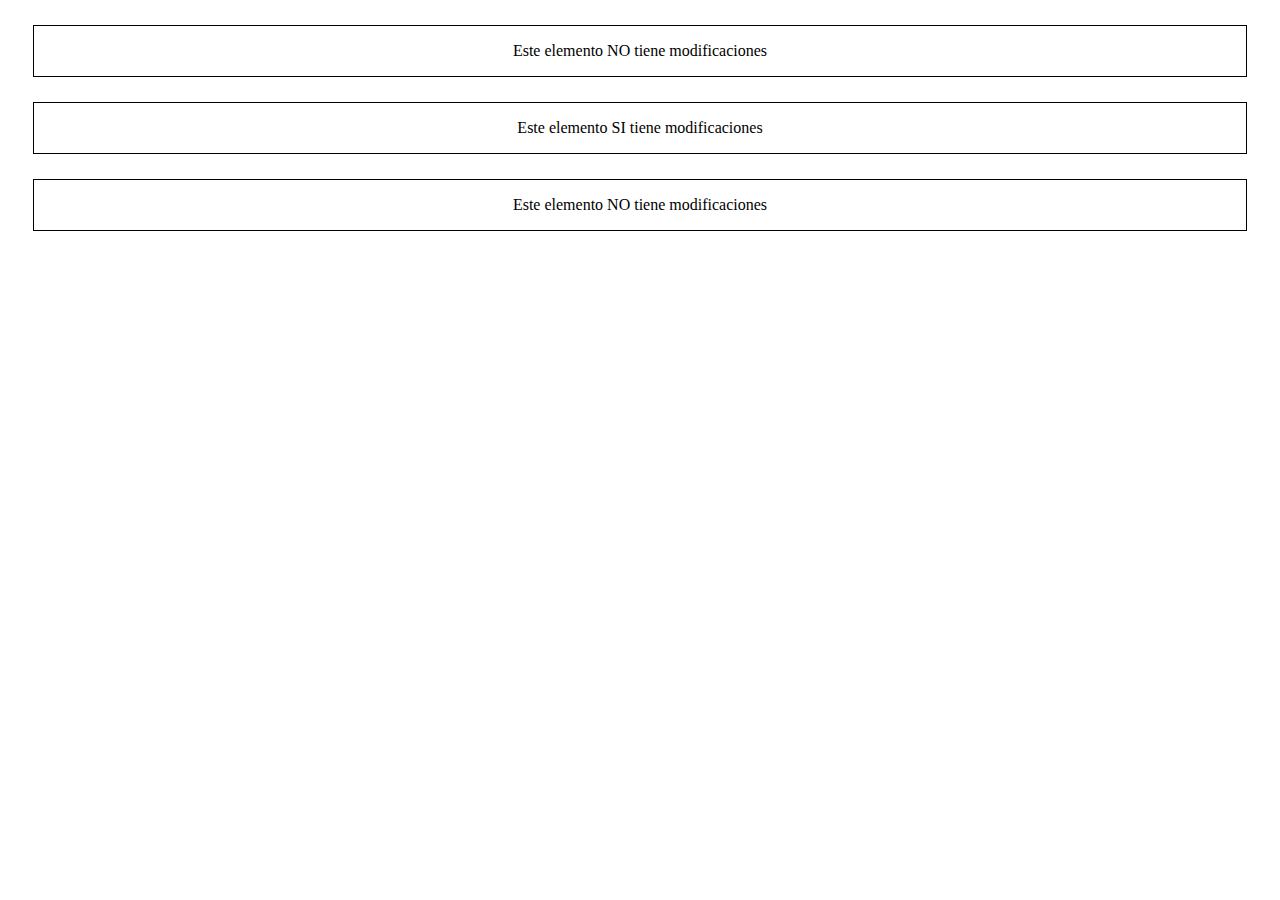
<file: index.html>
<!DOCTYPE html>
<html lang="en">
<head>
    <meta charset="UTF-8">
    <meta http-equiv="X-UA-Compatible" content="IE=edge">
    <meta name="viewport" content="width=device-width, initial-scale=1.0">
    <title>CSS Avanzado</title>
    <link href="./assets/styles/style.css" rel="stylesheet">
</head>
<body>


    <div class="container">
        <p> Este elemento NO tiene modificaciones </p>
    </div>   


   <!--  <div class="container-padre">
        <p>Texto del padre</p> -->
        <div class="container position">
            <p> Este elemento <span>SI</span> tiene modificaciones </p>
        </div>
    <!-- </div> -->


    <div class="container">
        <p> Este elemento NO tiene modificaciones </p>
    </div>
    


</body>
</html>
</file>
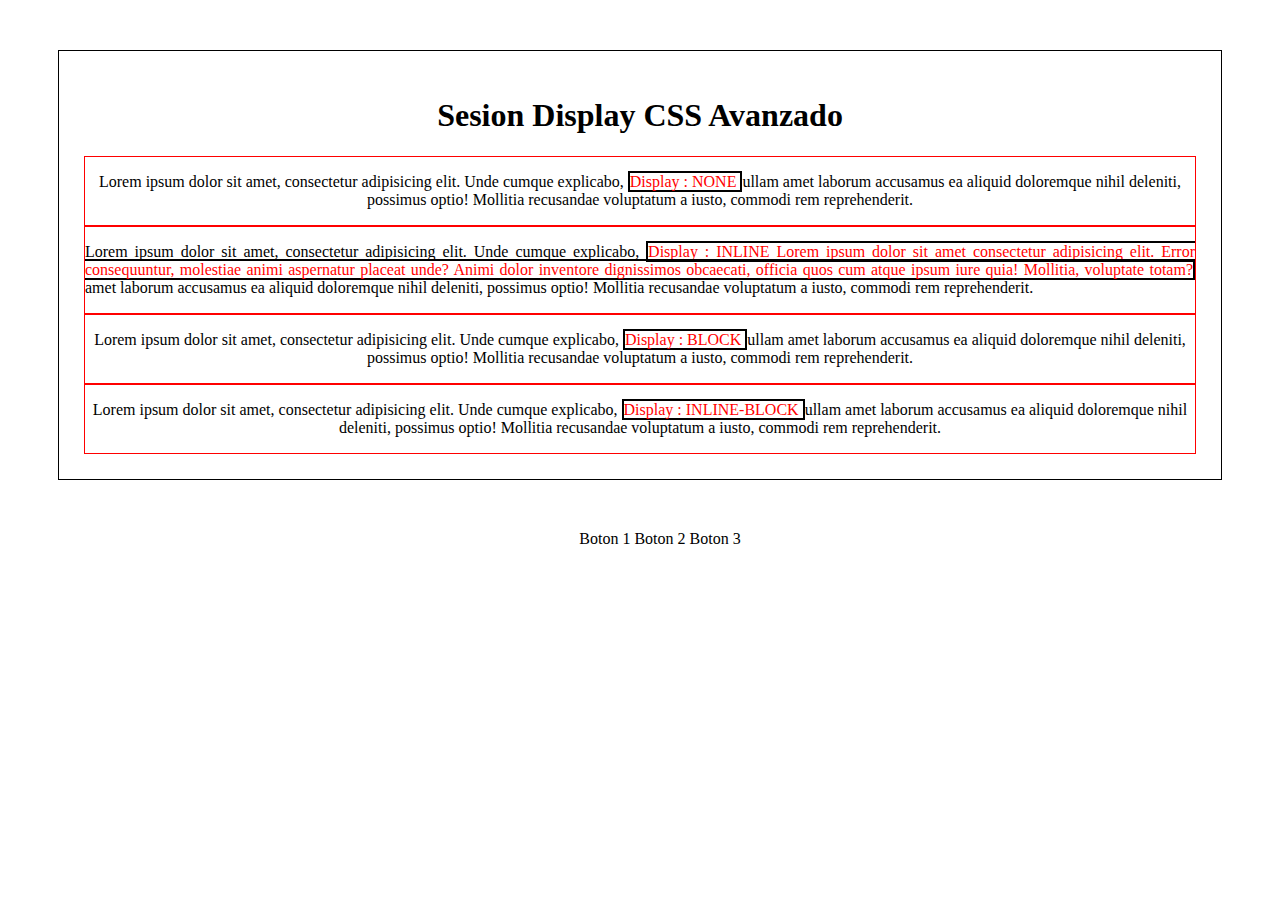
<file: index-display.html>
<!DOCTYPE html>
<html lang="en">
<head>
    <meta charset="UTF-8">
    <meta http-equiv="X-UA-Compatible" content="IE=edge">
    <meta name="viewport" content="width=device-width, initial-scale=1.0">
    <title>CSS Avanzado display</title>
    <link href="./assets/styles/style-display.css" rel="stylesheet">
</head>
<body>


   <!-- Creamos un contenedor general -->
   <div class="container">
    <h1>Sesion Display CSS Avanzado</h1>

    <div class="display"> <!--Aqui empieza mi contenedor hijo-->
        <p> Lorem ipsum dolor sit amet, consectetur adipisicing elit. Unde cumque explicabo, <span id="Display-none">Display : NONE </span>ullam amet laborum
            accusamus ea aliquid doloremque nihil deleniti, possimus optio! Mollitia recusandae voluptatum a iusto,
            commodi rem reprehenderit.</p>
    </div> <!--Aqui cierra el contenedor hijo-->


    <div class="display"> <!--Aqui empieza mi contenedor hijo-->
        <p style="text-align: justify;"> Lorem ipsum dolor sit amet, consectetur adipisicing elit. Unde cumque explicabo, <span id="Display-inline">Display :  INLINE Lorem ipsum dolor sit amet consectetur adipisicing elit. Error consequuntur, molestiae animi aspernatur placeat unde? Animi dolor inventore dignissimos obcaecati, officia quos cum atque ipsum iure quia! Mollitia, voluptate totam? </span> amet laborum
            accusamus ea aliquid doloremque nihil deleniti, possimus optio! Mollitia recusandae voluptatum a iusto,
            commodi rem reprehenderit.</p>
    </div> <!--Aqui cierra el contenedor hijo-->

    <div class="display"> <!--Aqui empieza mi contenedor hijo-->
        <p> Lorem ipsum dolor sit amet, consectetur adipisicing elit. Unde cumque explicabo, <span id="Display-block">Display : BLOCK </span>ullam amet laborum
            accusamus ea aliquid doloremque nihil deleniti, possimus optio! Mollitia recusandae voluptatum a iusto,
            commodi rem reprehenderit.</p>
    </div> <!--Aqui cierra el contenedor hijo-->

    <div class="display"> <!--Aqui empieza mi contenedor hijo-->
        <p> Lorem ipsum dolor sit amet, consectetur adipisicing elit. Unde cumque explicabo, <span id="Display-inline-block">Display : INLINE-BLOCK  </span>ullam amet laborum
            accusamus ea aliquid doloremque nihil deleniti, possimus optio! Mollitia recusandae voluptatum a iusto,
            commodi rem reprehenderit.</p>
    </div> <!--Aqui cierra el contenedor hijo-->


</div><!--Aqui cierra el contenedor general o padre-->

<!--listas-->
<ul>
    <li>Boton 1</li>
    <li>Boton 2</li>
    <li>Boton 3</li>
</ul>


</body>
</html>
</file>
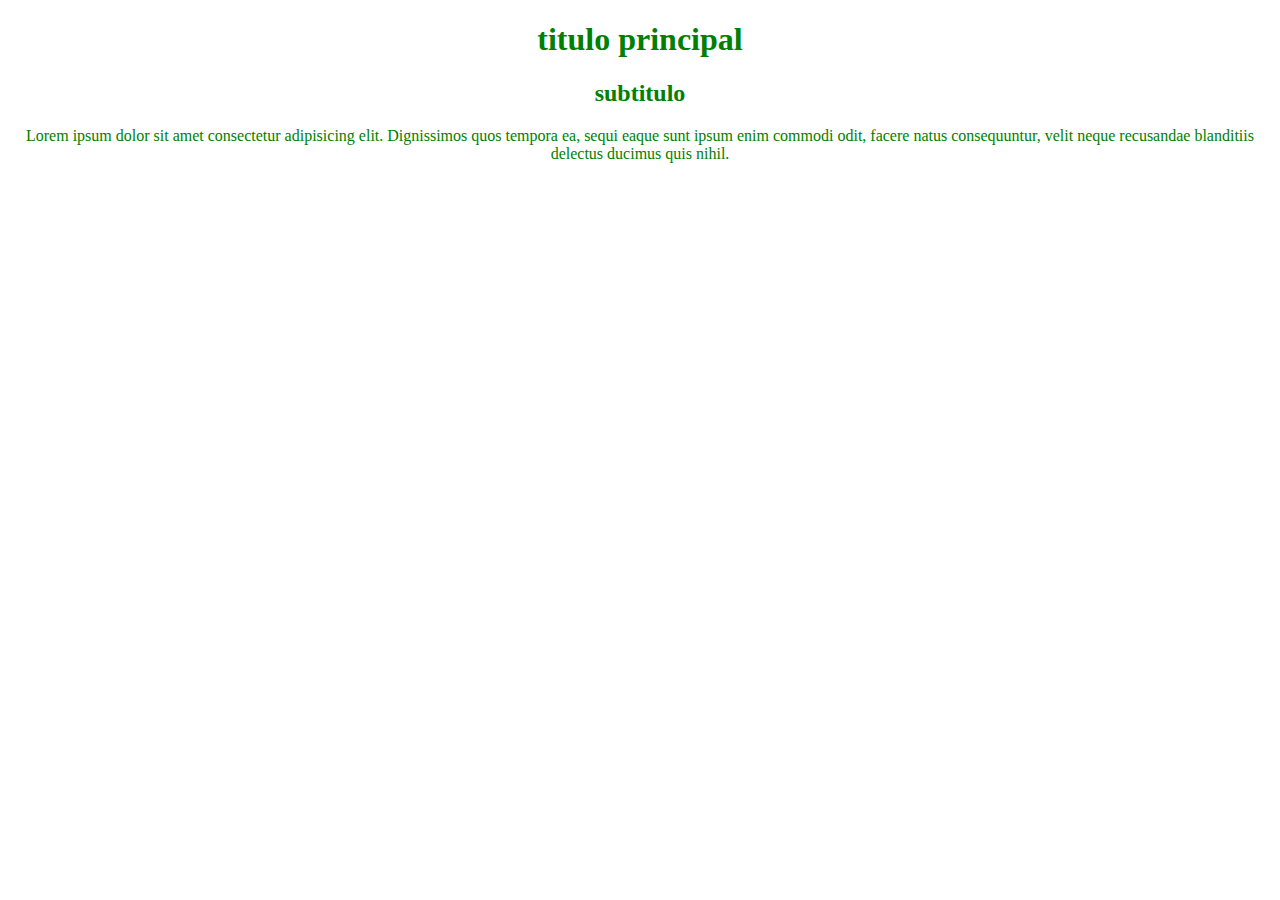
<file: index-responsive.html>
<!DOCTYPE html>
<html lang="en">
<head>
    <meta charset="UTF-8">
    <meta http-equiv="X-UA-Compatible" content="IE=edge">
    <meta name="viewport" content="width=device-width, initial-scale=1.0">
    <title>csscavanzado responsive</title>
    <link href="./assets/styles/style-responsive.css" rel="stylesheet">



<div class="container">
    <h1 class=" Titulo">titulo principal</h1>
    <h2 class="Subtitulo">subtitulo</h2>
    <p class="parrafo">Lorem ipsum dolor sit amet consectetur adipisicing elit. Dignissimos quos tempora ea, sequi eaque sunt ipsum enim commodi odit, facere natus consequuntur, velit neque recusandae blanditiis delectus ducimus quis nihil.</p>
</div>

</head>
<body>
    
</body>
</html>
</file>
<file: assets/styles/style.css>
/* Estilos del body */
body {
    text-align: center;
    height: 500px;
}


/* Estilos para la clase container */
.container{
    margin: 25px;
    border: 1px solid black;
}




/* Posiciones */

/* Static

Es la posicion por defecto, todos los elementos HTML son estaticos, los elementos se posicionan en el flujo normal del documento (arriba a abajo, izquierda a derecha). Los valores top, bottom, right y left no tienen efecto sobre esta propiedad.



.position{
    position:static; /*como se va a colocar*/
    /* top: 30px;
    left: 10px;  */
    /*right: 50px;
    bottom: 60px; */
/* } */





/* Relative

Posiciona el elemento en relacion con su posicion normal en el flujo del documento. A pesar de que el elemento comienza con una posicion normal, si le afectan los valores que modifiquemos en top, bottom, left y right.

*/

/* .position{
    position: relative;
    top: 30px;
} */



/* Fixed 

Se modifica dependiendo la posicion de la pantalla y depende tambien de cuanto espacio tenemos disponible (viewport que es lo que el usuario ve actualmente en la pantalla).

Este estilo se aplica generalemnte a barras de navegacion. Cuando aplicamos esta propiedad, aseguramos que el elemento se mantenga visible independientemente de como se ajuste la ventana (viewport). Es similar al absolute, pero el elemento se posiciona en relacion a la ventana del navegador, mas no al body.

*/


/* .position{
    position: fixed;
    left: 20px;
    top: 50px;
} */



/* 

Absolute

Para poder utilizar esta posicion, debemos tomar en cuenta tambien el contexto de nuestro padre (contenedor-padre). Esto quiere decir que todo lo que le pase al padre, se toma como contexto y eso afectara al hijo (margen, padding, etc.). Generalmente se usa para barras de navegacion, menus desplegables y animaciones (elementos que se quedan en un solo lugar respecto al elemento que los contiene).

.position{
    position: absolute;
    top: 50px;
}

*/


.container-padre{
    margin: 100px;
    padding: 100px;
    border: 1px solid black;
}


.position{
    position: sticky;
    top: 100px;
}





/* Atributo position 

Sirve para poner o acomodar los elementos dentro de nuestro HTML.

La propiedad de position de CSS se utiliza para controlar la ubicacion y el posicionamiento de un elemento HTML en una pagina. La propiedad position acepta diferentes valores, cada uno de los cuales determina como se posiciona un elemento en relacion con su elemento padre o en relacion con la ventana del navegador (el flujo normal de nuestra ventana es a partir de la esquina superior izquierda).

    - static
    - relative
    - absolute
    - fixed
    - sticky



*/
</file>
<file: assets/styles/style-display.css>
body{
 text-align: center;
}
.container{
 margin: 50px;
 padding: 25px;
 border: 1px solid black;
}

.display{
 border: 1px solid red;
}

span{
    color: red;
    border: 2px solid black;
}

/* estilos display */

#display-none{
    display: none;
}
#display-inline{
    display: inline;
}
#display-block{
    display: block;
}
#display-inline-block{
    display: inline-block;
}


li{
    display: inline;
}
</file>
<file: assets/styles/style-responsive.css>
body{
    text-align: center;
    color: red;
}



@media(max-width:500px)
{
    body{
        color: blue;
    }

    

    .parrafo{
display: none;
    }
}


@media(orientation:landscape)
{
    body{
        color: green;
    }
    .contenedor {
        grid-template-areas: "header header header"
        "contenido contenido sidebar"
        "widget-1 widget-2 sidebar"
        "footer footer footer";
    }
}

@media (orientation: landscape) and (max-width:600px){
    body{
        color: goldenrod;
        font-family: Impact, Haettenschweiler, 'Arial Narrow Bold', sans-serif;
    }
}
</file>
